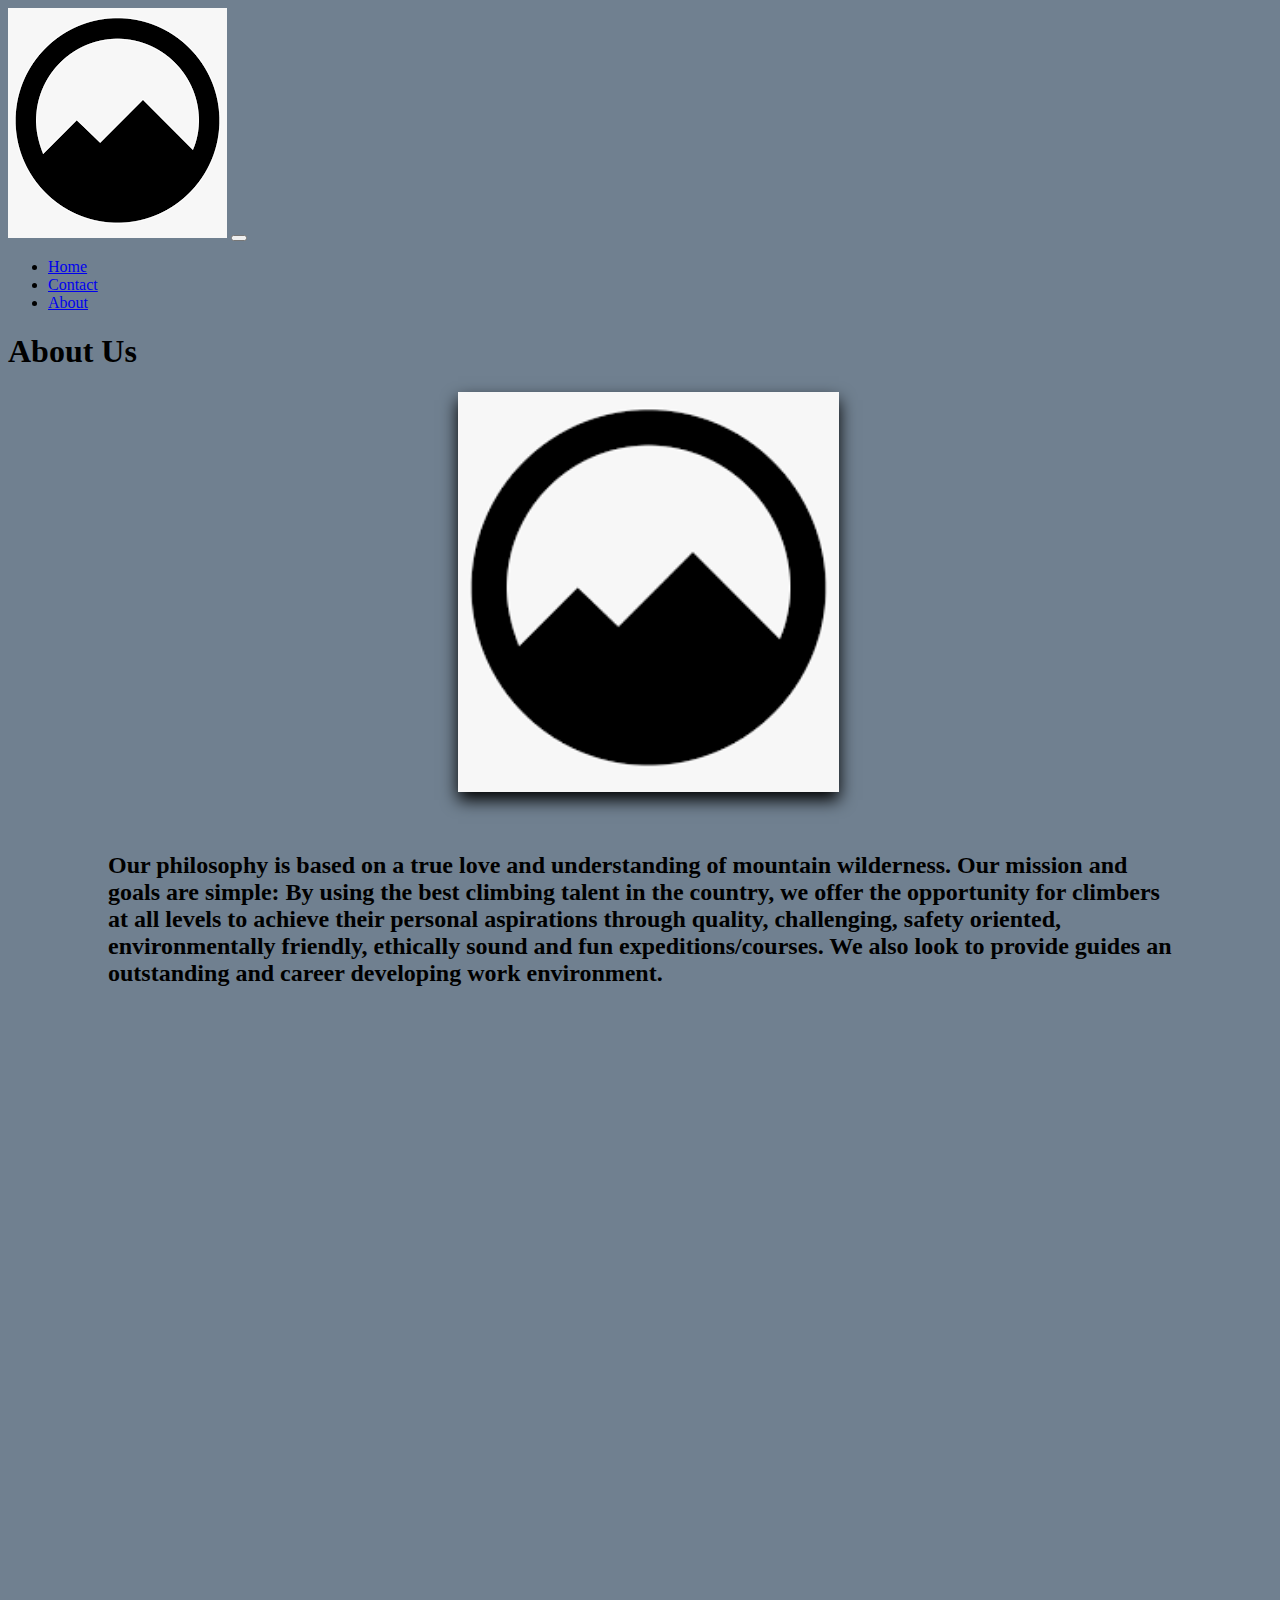
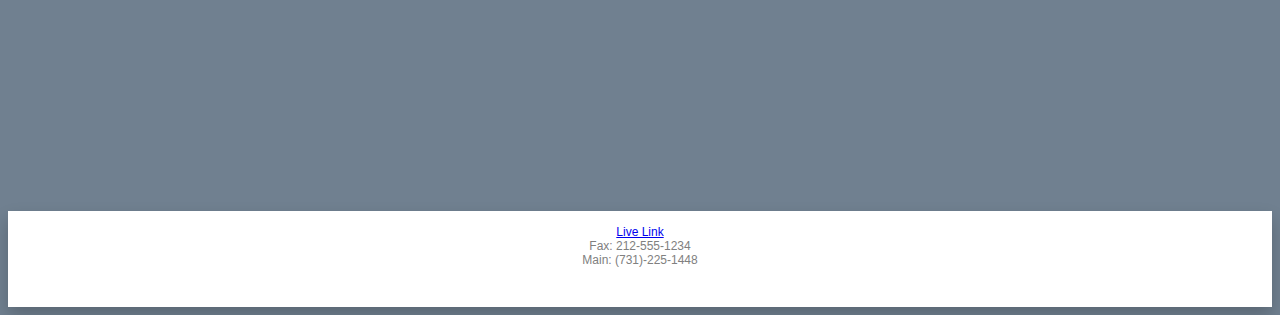
<file: about.html>
<!DOCTYPE html>
<html lang="en">

<head>
  <title>About</title>
  <meta charset="utf-8">
  <meta name="viewport" content="width=device-width, initial-scale=1">
  <link rel="stylesheet" href="https://cdn.jsdelivr.net/npm/bootstrap@4.5.3/dist/css/bootstrap.min.css" integrity="sha384-TX8t27EcRE3e/ihU7zmQxVncDAy5uIKz4rEkgIXeMed4M0jlfIDPvg6uqKI2xXr2" crossorigin="anonymous">
  <link rel="stylesheet" href="https://cdnjs.cloudflare.com/ajax/libs/font-awesome/4.7.0/css/font-awesome.min.css">
  <script src="https://code.jquery.com/jquery-3.5.1.slim.min.js" integrity="sha384-DfXdz2htPH0lsSSs5nCTpuj/zy4C+OGpamoFVy38MVBnE+IbbVYUew+OrCXaRkfj" crossorigin="anonymous"></script>
  <script src="https://cdn.jsdelivr.net/npm/bootstrap@4.5.3/dist/js/bootstrap.bundle.min.js" integrity="sha384-ho+j7jyWK8fNQe+A12Hb8AhRq26LrZ/JpcUGGOn+Y7RsweNrtN/tE3MoK7ZeZDyx" crossorigin="anonymous"></script>

  <link rel="stylesheet" href="styles.css">

</head>

<body>


  <!-- This is the Navigation Bar -->

  <nav class="navbar navbar-expand-lg navbar-light bg-light">
    <a class="navbar-brand" href="index.html"><img src="./img/mountainlogo.png"></a>
    <button class="navbar-toggler" type="button" data-toggle="collapse" data-target="#navbarSupportedContent" aria-controls="navbarSupportedContent" aria-expanded="false" aria-label="Toggle navigation">
      <span class="navbar-toggler-icon"></span>
    </button>
  
    <div class="collapse navbar-collapse" id="navbarSupportedContent">
      <ul class="navbar-nav mr-auto">
        <li class="nav-item active">
          <a class="nav-link" href="index.html">Home <span class="sr-only">(current)</span></a>
        </li>
        <li class="nav-item">
          <a class="nav-link" href="contact.html">Contact</a>
        </li>
        <li class="nav-item">
          <a class="nav-link" href="about.html">About</a>
        </li>
    </div>
  </nav> 
  
  <!-- End of Nav -->
<h1>About Us</h1>
<img class="aboutimg" src="img/mountainlogo.png">
<br>
<br>
<br>
<h2 class="aboutext">Our philosophy is based on a true love and understanding of mountain wilderness. Our mission and goals are simple: By using the best climbing talent in the country, we offer the opportunity for climbers at all levels to achieve their personal aspirations through quality, challenging, safety oriented, environmentally friendly, ethically sound and fun expeditions/courses. We also look to provide guides an outstanding and career developing work environment.</h2>

<div id="page-container">
  <div id="wrapper">
  </div>
      <footer>
        <br>
        <a href="https://nsoriano16.github.io/Coding-1-Final/">Live Link</a>
        <br>
        Fax: 212-555-1234
        <br>
        Main: (731)-225-1448
        <br>
      </footer>
  </div>

</body>

</html>
</file>
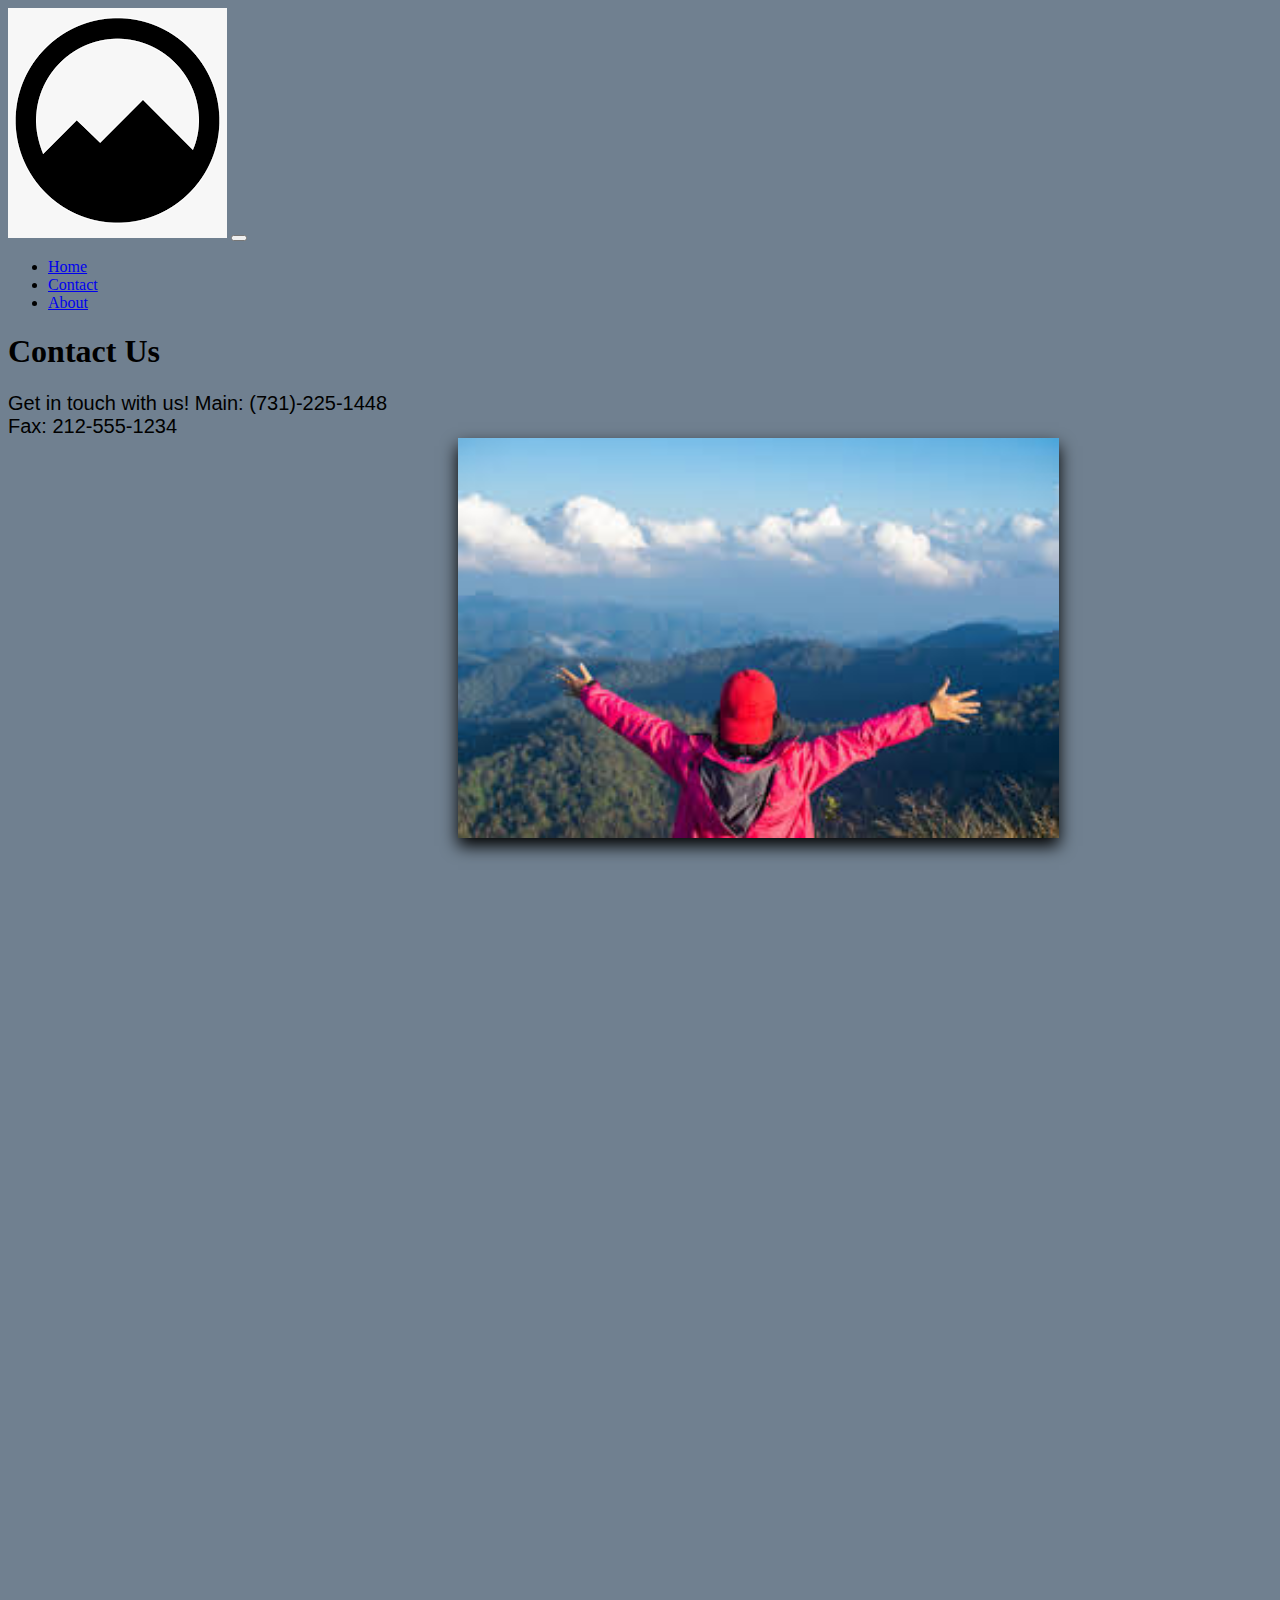
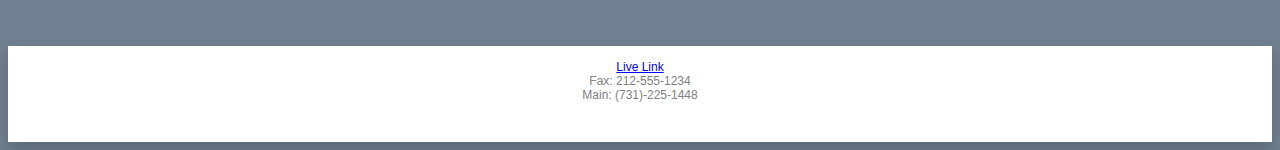
<file: contact.html>
<!DOCTYPE html>
<html lang="en">

<head>
  <title>Contact</title>
  <meta charset="utf-8">
  <meta name="viewport" content="width=device-width, initial-scale=1">
  <link rel="stylesheet" href="https://cdn.jsdelivr.net/npm/bootstrap@4.5.3/dist/css/bootstrap.min.css" integrity="sha384-TX8t27EcRE3e/ihU7zmQxVncDAy5uIKz4rEkgIXeMed4M0jlfIDPvg6uqKI2xXr2" crossorigin="anonymous">
  <link rel="stylesheet" href="https://cdnjs.cloudflare.com/ajax/libs/font-awesome/4.7.0/css/font-awesome.min.css">
  <script src="https://code.jquery.com/jquery-3.5.1.slim.min.js" integrity="sha384-DfXdz2htPH0lsSSs5nCTpuj/zy4C+OGpamoFVy38MVBnE+IbbVYUew+OrCXaRkfj" crossorigin="anonymous"></script>
  <script src="https://cdn.jsdelivr.net/npm/bootstrap@4.5.3/dist/js/bootstrap.bundle.min.js" integrity="sha384-ho+j7jyWK8fNQe+A12Hb8AhRq26LrZ/JpcUGGOn+Y7RsweNrtN/tE3MoK7ZeZDyx" crossorigin="anonymous"></script>

  <link rel="stylesheet" href="styles.css">

</head>

<body>


  <!-- This is the Navigation Bar -->

  <nav class="navbar navbar-expand-lg navbar-light bg-light">
    <a class="navbar-brand" href="index.html"><img src="./img/mountainlogo.png"></a>
    <button class="navbar-toggler" type="button" data-toggle="collapse" data-target="#navbarSupportedContent" aria-controls="navbarSupportedContent" aria-expanded="false" aria-label="Toggle navigation">
      <span class="navbar-toggler-icon"></span>
    </button>
  
    <div class="collapse navbar-collapse" id="navbarSupportedContent">
      <ul class="navbar-nav mr-auto">
        <li class="nav-item active">
          <a class="nav-link" href="index.html">Home <span class="sr-only">(current)</span></a>
        </li>
        <li class="nav-item">
          <a class="nav-link" href="contact.html">Contact</a>
        </li>
        <li class="nav-item">
          <a class="nav-link" href="about.html">About</a>
        </li>
    </div>
  </nav> 
  
  <!-- End of Nav -->

  <h1>Contact Us</h1>
<div class="contact-info">
Get in touch with us! 
Main: (731)-225-1448
<br>
Fax: 212-555-1234
</div>

<img class="contactmountain" src="img/happymountain.png">

<div id="page-container">
  <div id="wrapper">

  </div>
      <footer>
        <br>
           <a href="https://nsoriano16.github.io/Coding-1-Final/">Live Link</a>
            <br>
            Fax: 212-555-1234
            <br>
            Main: (731)-225-1448
            <br>
      </footer>
  </div>

</body>

</html>
</file>
<file: styles.css>
.nav-link:hover {
    box-shadow: 0px 8px 16px 0px rgba (0, 0, 0, 2);
    color: gainsboro;
}

body {
    background-color: slategray;
}

.contact-info {
    font-family: 'Arial';
    font-size: 20px;
}

.aboutimg {
    margin-left: 450px;
    height: 400px;
    box-shadow: 0px 8px 16px 0px rgba(0, 0, 0, 2);
}

#page-container {
    position: relative;
    min-height: 100vh;
}

#wrapper {
    padding-bottom: 2.5rem;
}

footer {
    position: absolute;
    width: 100%;
    bottom: 0;
    height: 6rem;
    text-align: center;
    background-color: white;
    box-shadow: 0px 8px 16px 0px rgba(0, 0, 0, 0.2);
    font-family: Arial, Helvetica, sans-serif;
    color: gray;
    font-size: 12px;
}

h1 {
    text-shadow: 0px 8px 16px 0px rgba(0, 0, 0, 0.2);
}

.aboutext {
    margin-left: 100px;
    margin-right: 100px;
}

.contactmountain {
    margin-left: 450px;
    height: 400px;
    box-shadow: 0px 8px 16px 0px rgba(0, 0, 0, 2);
}
</file>
